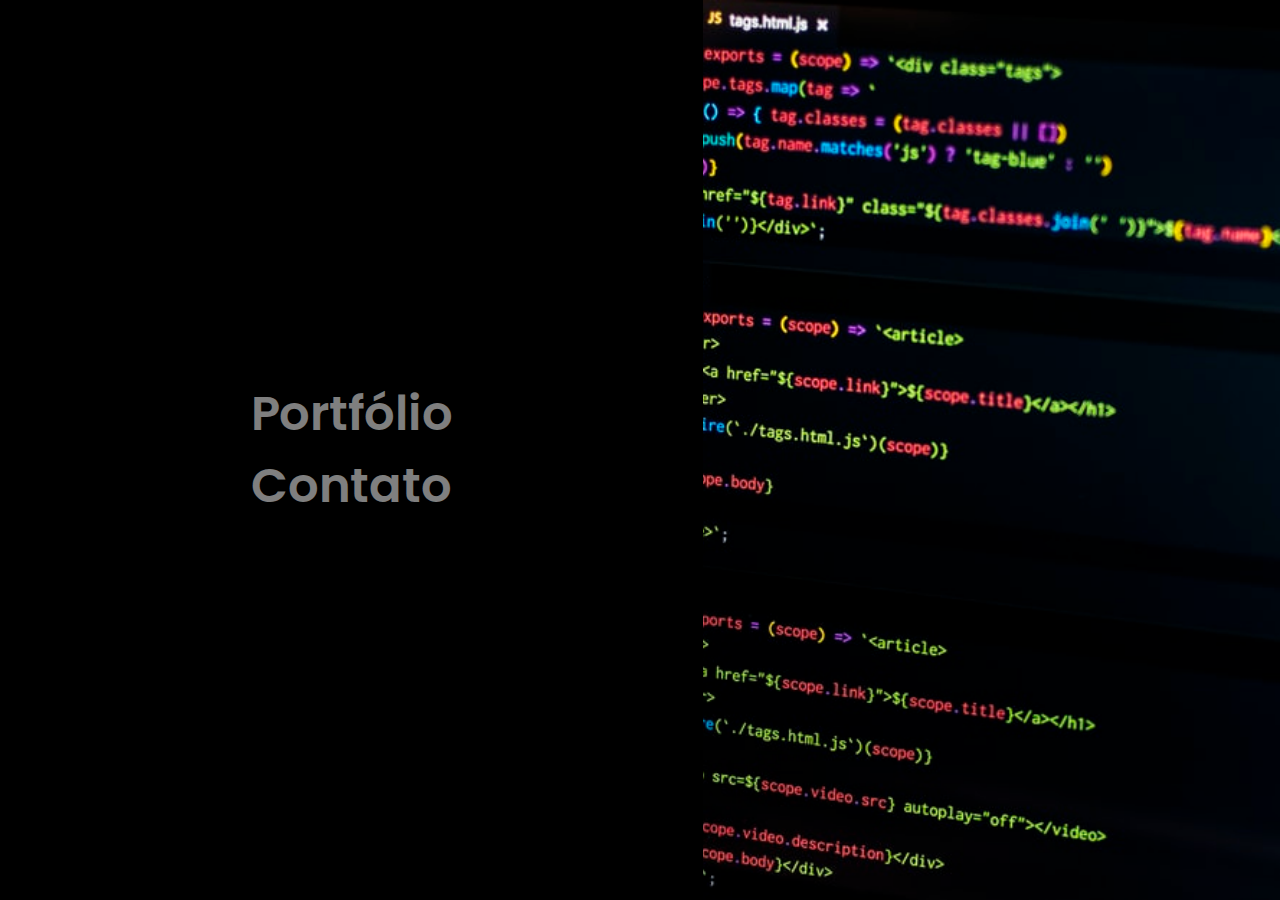
<file: index.html>
<!DOCTYPE html>
<html lang="Pt">
<head>
    <meta charset="UTF-8">
    <meta http-equiv="X-UA-Compatible" content="IE=edge">
    <meta name="viewport" content="width=device-width, initial-scale=1.0">
    <title>CB</title>
    <link rel ="stylesheet" type="text/css" href="./log2.css">
   <link href="favicon-32x32.png" rel="icon">
  <link href="favicon-16x16.png" rel="apple-touch-icon">
  
  
</head>
<body>
    <div class="navegacao">
    <div class="naVarea">
<ul>
    <li>
        <a href="#"  onmouseenter = "changeImage('img1.jfif')"></a> </li>

        <li>
            <a href="https://cristiandev73.github.io/cristianbernardinodev.github.io/"  onmouseenter = "changeImage('loc1.jpg')">Portfólio</a> </li>

            <li>
                <a href="https://api.whatsapp.com/send?phone=5573991196739" onmouseenter = "changeImage('img6.jpg')" >Contato</a> </li>

</ul>
    </div>
    
   <div class="imgArea">

<img src="./img1.jfif" id="slider">

   </div>
    </div>
    <script>
        function changeImage(anything){
            document.getElementById('slider').src = anything;
        }
    </script>

</body>
</html>
</file>
<file: log2.css>
@import url('https://fonts.googleapis.com/css2?family=Poppins:ital,wght@0,300;0,400;1,100;1,300&display=swap');

*
{
    margin:0;
    padding: 0;
    box-sizing: border-box;
    font-family: 'Poppins', sans-serif;
     
}



.navegacao{ 
        display:flex;
        top: 0;
        left: 0;
        width: 100%;
        height: 100vh;  
     background:#000000;       ;
        transition: 0.2s;
        position: fixed;
}

.navegacao .naVarea{

        position: relative;
        width: 61%;
        height: 100%;
        display: flex;
        color: #1e173a;
        justify-content: center;
        align-items: center;

}

.navegacao .naVarea ul li{

        list-style: none;
}


.navegacao .naVarea ul li::before{

        content:'';
        position: absolute;
        top: 0;
        left: 0;
        width: 100%;
        height: 100%;
        background: #1e173a;
        z-index: -1;
         opacity: 0;
         transition: 0.5s;

}


.navegacao .naVarea ul li:nth-child(1)::before{

        background:	#00FF00
}

.navegacao .naVarea ul li:nth-child(2)::before{

        background-image: linear-gradient(to bottom, #60bed8, #60bed8);



}
.navegacao .naVarea ul li:nth-child(3)::before{

        background-image: linear-gradient(to bottom, #5c96a4, #14272b);

}

.navegacao .naVarea ul li:hover::before{
        opacity: 1;
}

.navegacao .naVarea ul li a{

        font-size: 3em;
        font-weight: 600;
        text-decoration: none;
        color: rgba(255, 255 ,  255 , 0.5);
}


.navegacao .naVarea ul li:hover a{
        color: rgba(255, 255 ,  255 ,1);


}
.imgArea{

        position: relative;
        width: 50%;
        height: 100vh;   
        background: rgba(70, 0, 43, 0.712);
}

.imgArea img{
        position: absolute;     
        top: 0;
        left: 0;
        width: 100%;
        height: 100%;
        object-fit: cover;

}
</file>
